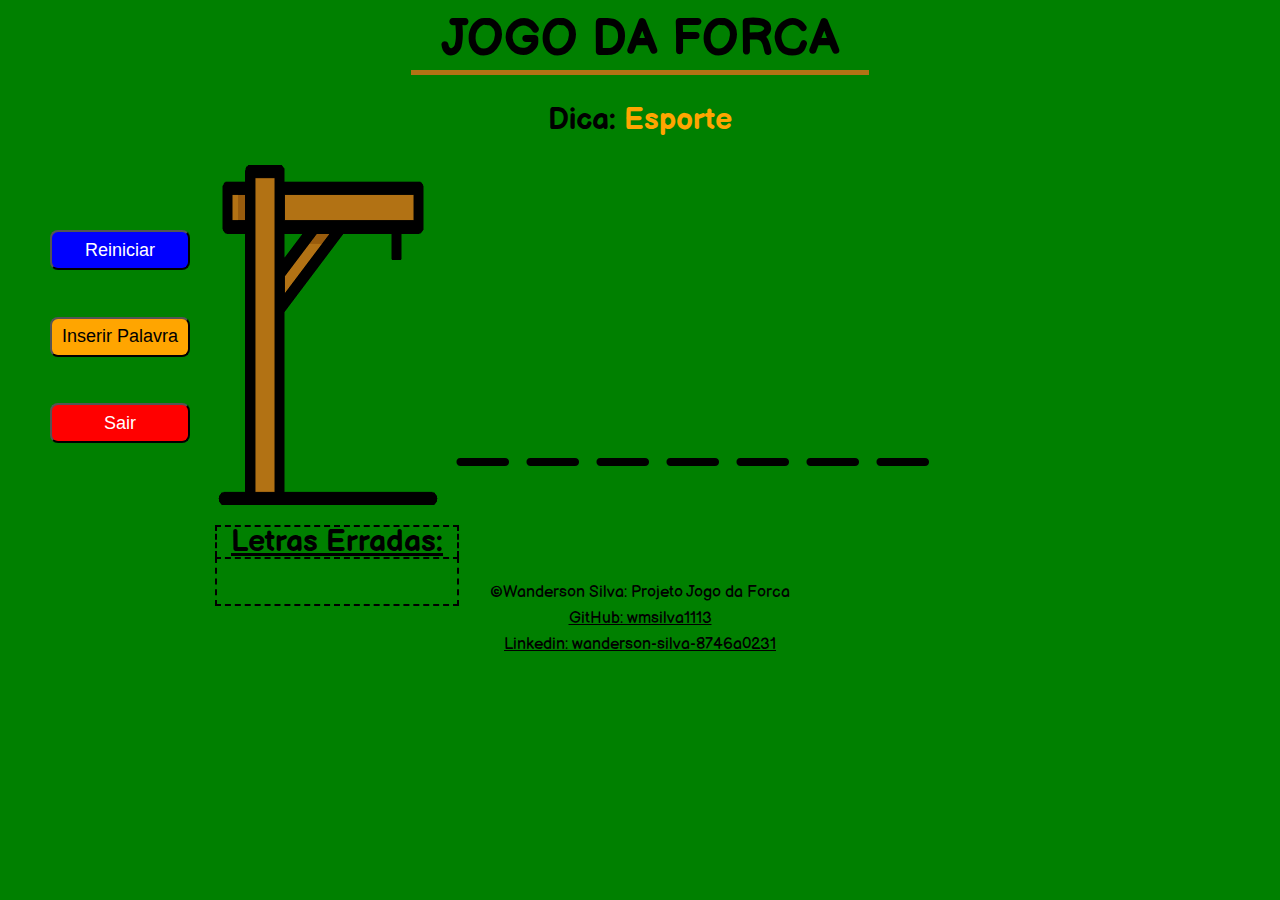
<file: index.html>
<!DOCTYPE html>
<html>
<head>
	<meta charset="UTF-8">
	<meta name="viewport" content="width=device-width, initial-scale=1">
	<link rel="stylesheet" type="text/css" href="reset.css">
	<link rel="stylesheet" type="text/css" href="forca.css">
	<link rel="preconnect" href="https://fonts.googleapis.com">
	<link rel="preconnect" href="https://fonts.gstatic.com" crossorigin>
	<link href="https://fonts.googleapis.com/css2?family=Balsamiq+Sans:wght@400;700&display=swap" rel="stylesheet">
	<title>Jogo da Forca</title>
</head>
<body>
	<!-- Titulo do Jogo -->
	<header>
	 	<h1>Jogo da Forca</h1>
	</header>


	<!-- Dica da palavra -->
	<div class="dica">
		 <p>Dica: <span id='dicaPalavra'></span> </p>
	</div>


	<!-- desenho da forca -->
 	<div class="containerImage">
		 <img id="morto" class="image" src="morto.png" alt="Img Forca">
		 <img id="braco2" class="image" src="braco2.png" alt="Img Forca">
		 <img id="braco1" class="image" src="braco1.png" alt="Img Forca">
		 <img id="perna2" class="image" src="perna2.png" alt="Img Forca">
		 <img id="perna1" class="image" src="perna1.png" alt="Img Forca">
		 <img id="corpo1" class="image" src="corpo.png" alt="Img Forca">
		 <img id="cabeca" class="image" src="cabeca.png" alt="Img Forca">
		 <img id="forca" class="image" src="forca.png" alt="Img Forca">
	</div>

	
	<!-- palavras e bases -->
	<section class="containerLetras">
		<div id="palavraSorteada0" class="letra"></div>
		<div id="palavraSorteada1" class="letra"></div>
		<div id="palavraSorteada2" class="letra"></div>
		<div id="palavraSorteada3" class="letra"></div>
		<div id="palavraSorteada4" class="letra"></div>
		<div id="palavraSorteada5" class="letra"></div>
		<div id="palavraSorteada6" class="letra"></div>
		<div id="palavraSorteada7" class="letra"></div>
		<div id="palavraSorteada8" class="letra"></div>
		<div id="palavraSorteada9" class="letra"></div>
	</section>

	<section class="containerBase">
		<div id="base0" class="base"></div>
		<div id="base1" class="base"></div>
		<div id="base2" class="base"></div>
		<div id="base3" class="base"></div>
		<div id="base4" class="base"></div>
		<div id="base5" class="base"></div>
		<div id="base6" class="base"></div>
		<div id="base7" class="base"></div>
		<div id="base8" class="base"></div>
		<div id="base9" class="base"></div>
	</section>
	

	<!-- Letras erradas -->
		<div>
		 	<p class="letrasErradasTitulo">Letras Erradas:</p>
		 	<p id="letrasErradas" class="letrasErradas"></p>
		</div>


	<!-- Aviso Letra repetida -->
	<div class="aviso-palavra-repetida">
		
	</div>


	<nav class="popup-btn">
		<!-- Botão reiniciar -->
		<button onclick="reiniciar()" class="reiniciar">Reiniciar</button>


		<!-- Botão Inserir nova Palavra -->
		<button onclick="inserirNovaPalavra()" id="inserir" class="inserirPalavra">Inserir Palavra</button>


		<!-- Botão Sair -->
		<a href="sair.html">
			<button  class="sair" >Sair</button>
		</a>
	</nav>


	<!-- Botão reiniciar -->
	<div id="containerPopup">
	 	<p id="popup"></p>
	 	<p id="nomePalavraMsgPopup"></p>
	 	<button onclick="reiniciar()" id="reiniciar2" class="reiniciar">Reiniciar</button>
	</div>





	<!-- Rodapé dados do criador -->
	<div class="rodape">
		<footer>
			<ul>
				&copy;Wanderson Silva: Projeto Jogo da Forca
			</ul>
			<ul><a href="https://github.com/wmsilva1113">
				GitHub: wmsilva1113
				</a>
			</ul>
			<ul><a href="https://www.linkedin.com/in/wanderson-silva-8746a0231/">
				Linkedin: wanderson-silva-8746a0231
				</a>
			</ul>
		</footer>
	</div>

	<script src="forca.js"></script>
</body>
</html>
</file>
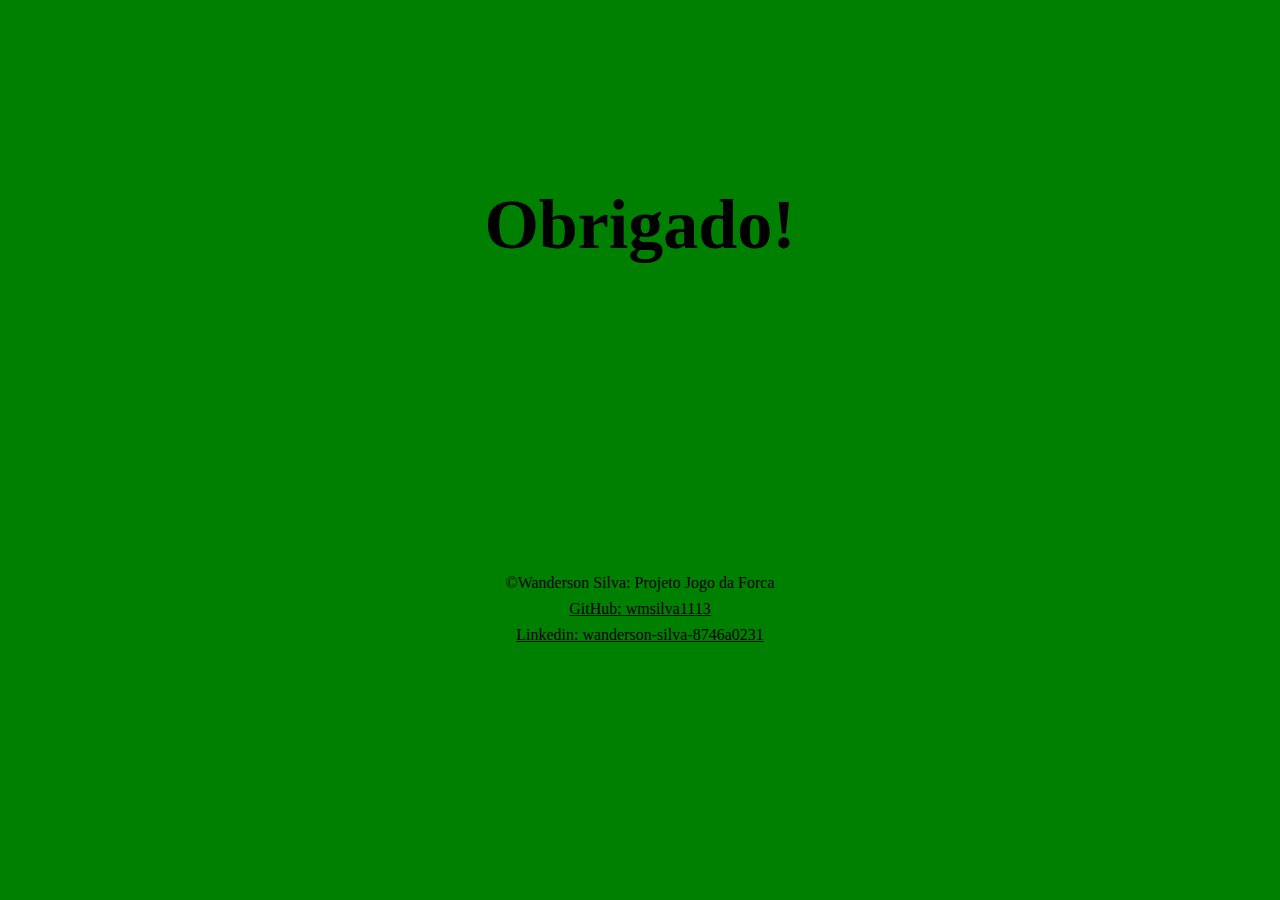
<file: sair.html>
<!DOCTYPE html>
<html>
<head>
	<meta charset="utf-8">
	<meta name="viewport" content="width=device-width, initial-scale=1">
	<link rel="stylesheet" type="text/css" href="reset.css">
	<link rel="stylesheet" type="text/css" href="forca.css">
	<title>Jogo da Forca</title>
</head>
<body>
	<h1 class="obrigado">Obrigado!</h1>

	<div class="rodape">
		<footer>
			<ul>
				&copy;Wanderson Silva: Projeto Jogo da Forca
			</ul>
			<ul><a href="https://github.com/wmsilva1113">
				GitHub: wmsilva1113
				</a>
			</ul>
			<ul><a href="https://www.linkedin.com/in/wanderson-silva-8746a0231/">
				Linkedin: wanderson-silva-8746a0231
				</a>
			</ul>
		</footer>
	</div>


</body>
</html>
</file>
<file: forca.css>
body {
	width: 100%;
	height: 680px;
	min-width: 1270px;
	min-height: 600px;
	background: green;
	position: relative;
	font-family: 'Balsamiq Sans', cursive;
}

header {
	width: 35%;
	margin: 0px auto;
	margin-top: 10px;
	text-align: center;
	font-size: 50px;
	font-weight: bold;
	border-bottom: 5px solid #b27214;
	padding: 5px;
	text-align: center;
	text-transform: uppercase;
}

.dica {
	width: 100%;
	margin-top: 30px;
	margin-bottom: 30px;
	font-size: 30px;
	font-weight: bold;
	text-align: center;
}

#dicaPalavra {
	color: orange;
}

.containerImage {
	width: 20%;
	height: 50%;
	display: block;
	position: relative;
	min-width: 200px;
	left: 200px;
}

.image {
	background: green;
	width: 100%;
	height: 100%;
	position: absolute;
}

.containerLetras {
	width: 90%;
	position: absolute;
	display: inline-flex;
	justify-content: unsafe right;
	top:375px;
}

.letra {
	width: 70px;
	color: white;
	font-size: 70px;
	letter-spacing: 10px;
	visibility: hidden;
}

.containerBase {
	width: 90%;
	position: absolute;
	display: inline-flex;
	justify-content: unsafe right;
	top:380px;
}

.base {
	width: 70px;
	font-size: 80px;
	letter-spacing: 10px;
	text-align: center;
	margin: 0;
}

nav {
	margin-left: 20px;
	width: 200px;
	height: 260px;
	position: absolute;
	text-align: left;
	display:inline-grid;
	top: 220px;
	justify-content: space-around;
}

button {
	width: 140px;
	height: 40px;
	font-size: 18px;
	border-radius: 8px;
	cursor: pointer;
}

.reiniciar {
	background: blue;
	color: white;
}

.inserirPalavra {
	background: orange;
	color: black;
}

.sair {
	background: red;
	color: white;
}

.reiniciar:hover {
	box-shadow:0px 0px 10px blue;
    transition: all .2s ease-in-out;
    background: blue;
	border-color: blue;
	text-decoration: underline;
}

.inserirPalavra:hover {
	box-shadow:0px 0px 10px orange;
    transition: all .2s ease-in-out;
    background: orange;
	border-color: orange;
	text-decoration: underline;
	color: black;
}

.sair:hover {
	box-shadow:0px 0px 10px red;
    transition: all .2s ease-in-out;
    background: red;
	border-color: red;
	text-decoration: underline;
}

section {
	align-items: center;
	text-align: center;
}

.letrasErradasTitulo {
	position: relative;
	width: 240px;
	margin-top: 20px;
	margin-left: 215px;
	font-size: 30px;
	height: 30px;
	font-weight: bold;
	border: 2px dashed black;
	border-bottom: none;
	text-decoration: underline;	
	text-align: center;
}

.letrasErradas {
	position: relative;
	width: 240px;
	margin-left: 215px;
	font-size: 25px;
	height: 30px;
	border: 2px dashed black;
	text-align: center;
	color: #b27214;
	letter-spacing: 7px;
	display: block;
	padding-top: 15px;
}

.aviso-palavra-repetida {
	position: absolute;
	text-align: center;
	right: 800px;
}

.rodape {
	width: 100%;
	height: 60px;
	position: absolute;
	top: 570px;
	margin: 0px auto;
	text-align: center;
}

footer {
	height: 20px;
	position: relative;
	text-align: center;
	color: black;
	text-decoration: none;
}

ul {
	padding: 5px;
}

footer ul a{
	text-align: center;
	color: black;
}

footer ul a:hover {
	text-decoration: underline;
	color: blue;
}

#containerPopup {
	width: 100%;
	height: 100%;
	top: 0%;
	margin: 0px auto;
	position: absolute;
	display: none;
	text-align: center;
	justify-content: center;
	background: #008000f7;
	padding-top: 140px;
	font-size: 30px;
}

#popup {
	color: orange;
	font-size: 70px;
	font-weight: bold;
	line-height: 100px;
}

#nomePalavraMsgPopup {
	font-size: 40px;
	line-height: 100px;
}

.obrigado {
	font-size: 70px;
	font-weight: bold;
	text-align: center;
	padding-top: 190px;
}
</file>
